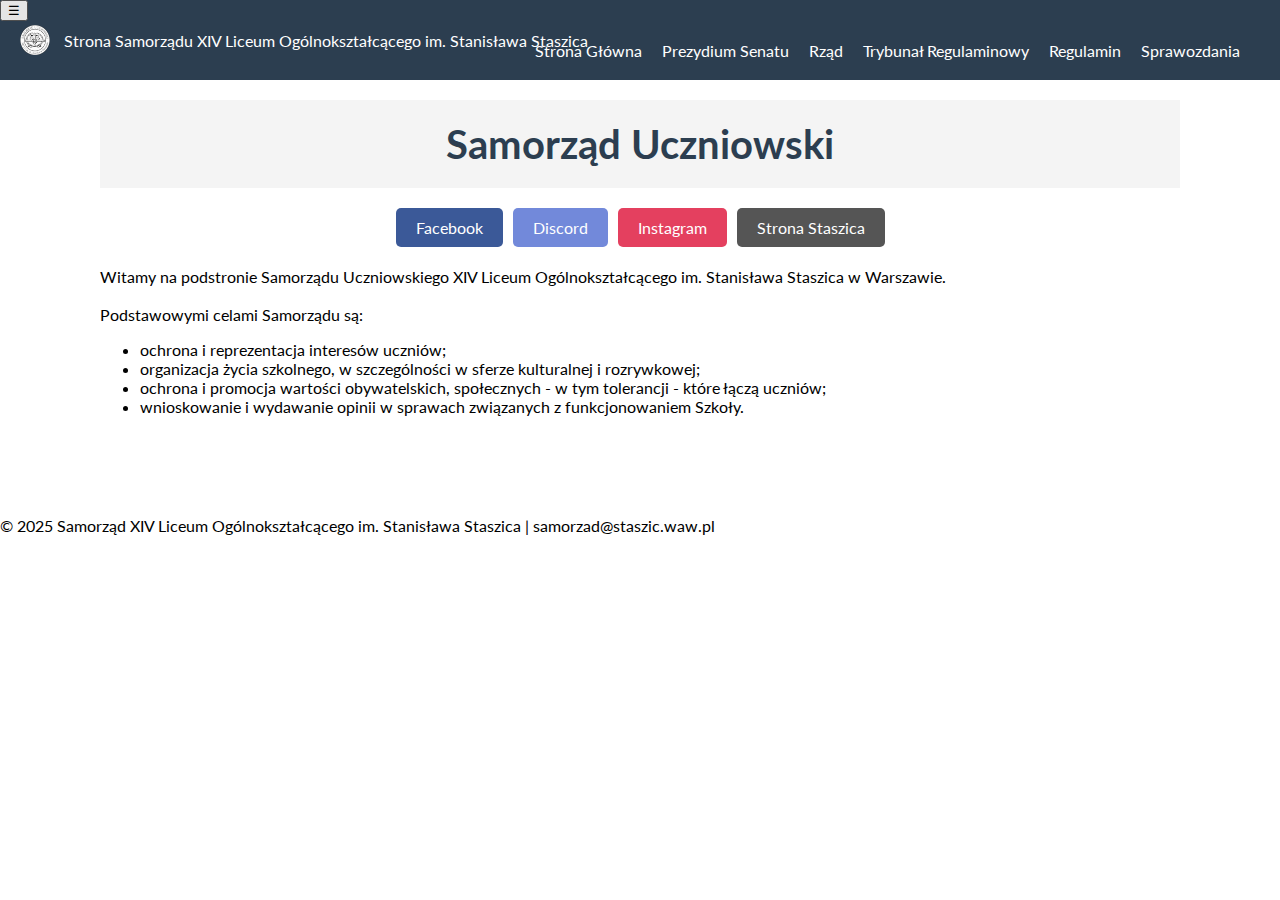
<file: index.html>
<html>

<head>
    <title>Strona Samorządu</title>
    <meta charset="utf-8">
    <link rel="stylesheet" href="style.css">
    <link rel="shortcut icon" href="logostaszic.png">
    <link rel="stylesheet" href="style.css">
</head>

<body>
    <nav class="navbar">
        <div class="navbar-logo">
            <img src="logostaszic.png" alt="Logo" class="logo-image">
            <span class="navbar-title">Strona Samorządu XIV Liceum Ogólnokształcącego im. Stanisława Staszica</span>
        </div>
        <!-- Dodany przycisk menu dla mobilnych urządzeń -->
        <button class="menu-toggle"
            onclick="document.querySelector('.navbar-menu').classList.toggle('active')">☰</button>
        <ul class="navbar-menu">
            <li><a href="index.html" class="navbar-link">Strona Główna</a></li>
            <li><a href="senat.html" class="navbar-link">Prezydium Senatu</a></li>
            <li><a href="rzad.html" class="navbar-link">Rząd</a></li>
            <li><a href="trybunalregulaminowy.html" class="navbar-link">Trybunał Regulaminowy</a></li>
            <li><a href="Regulamin.html" class="navbar-link">Regulamin</a></li>
            <li class="dropdown">
                <a href="#" class="navbar-link">Sprawozdania</a>
                <ul class="dropdown-menu">
                    <li><a href="sprawozdaniasenatu.html" class="dropdown-link">Sprawozdania Senatu</a></li>
                    <li><a href="sprawozdaniarzadu.html" class="dropdown-link">Sprawozdania Rządu</a></li>
                    <li><a href="sprawozdaniatrybunalow.html" class="dropdown-link">Sprawozdania Trubunałów</a></li>
                </ul>
            </li>
        </ul>
    </nav>
    <section class="main">
        <header class="page-header" style="text-align: center; padding: 20px 0; background-color: #f4f4f4;">
            <h1 style="margin: 0; font-size: 2.5em;">Samorząd Uczniowski</h1>
        </header>
        <div class="social-buttons"
            style="display: flex; justify-content: center; align-items: center; gap: 10px; margin: 20px 0;">
            <a href="https://www.facebook.com/samorzad.staszic" class="btn"
                style="padding: 10px 20px; background-color: #3b5998; color: white; text-decoration: none; border-radius: 5px;">Facebook</a>
            <a href="https://discord.gg/B74aeKbGdp" class="btn"
                style="padding: 10px 20px; background-color: #7289da; color: white; text-decoration: none; border-radius: 5px;">Discord</a>
            <a href="https://www.instagram.com/staszic.samorzad/" class="btn"
                style="padding: 10px 20px; background-color: #E4405F; color: white; text-decoration: none; border-radius: 5px;">Instagram</a>
            <a href="https://staszic.waw.pl/" class="btn"
                style="padding: 10px 20px; background-color: #555555; color: white; text-decoration: none; border-radius: 5px;">Strona
                Staszica</a>
        </div>
        <article>

            Witamy na podstronie Samorządu Uczniowskiego XIV Liceum Ogólnokształcącego im. Stanisława Staszica w
            Warszawie.
            <br><br>
            Podstawowymi celami Samorządu są:
            <ul>
                <li> ochrona i reprezentacja interesów uczniów; </li>
                <li> organizacja życia szkolnego, w szczególności w sferze kulturalnej i rozrywkowej; </li>
                <li> ochrona i promocja wartości obywatelskich, społecznych - w tym tolerancji - które łączą uczniów;
                </li>
                <li> wnioskowanie i wydawanie opinii w sprawach związanych z funkcjonowaniem Szkoły. </li>
            </ul>
        </article>
    </section>
    <footer class="footer">
        © 2025 Samorząd XIV Liceum Ogólnokształcącego im. Stanisława Staszica | samorzad@staszic.waw.pl
    </footer>
    <script>
        // Rozwijanie menu dropdown na urządzeniach mobilnych
        document.addEventListener('DOMContentLoaded', function () {
            if (window.innerWidth <= 600) {
                document.querySelectorAll('.dropdown > a.navbar-link').forEach(function (el) {
                    el.addEventListener('click', function (e) {
                        e.preventDefault();
                        this.nextElementSibling.classList.toggle('active-dropdown');
                    });
                });
            }
        });
    </script>
</body>

</html>
</file>
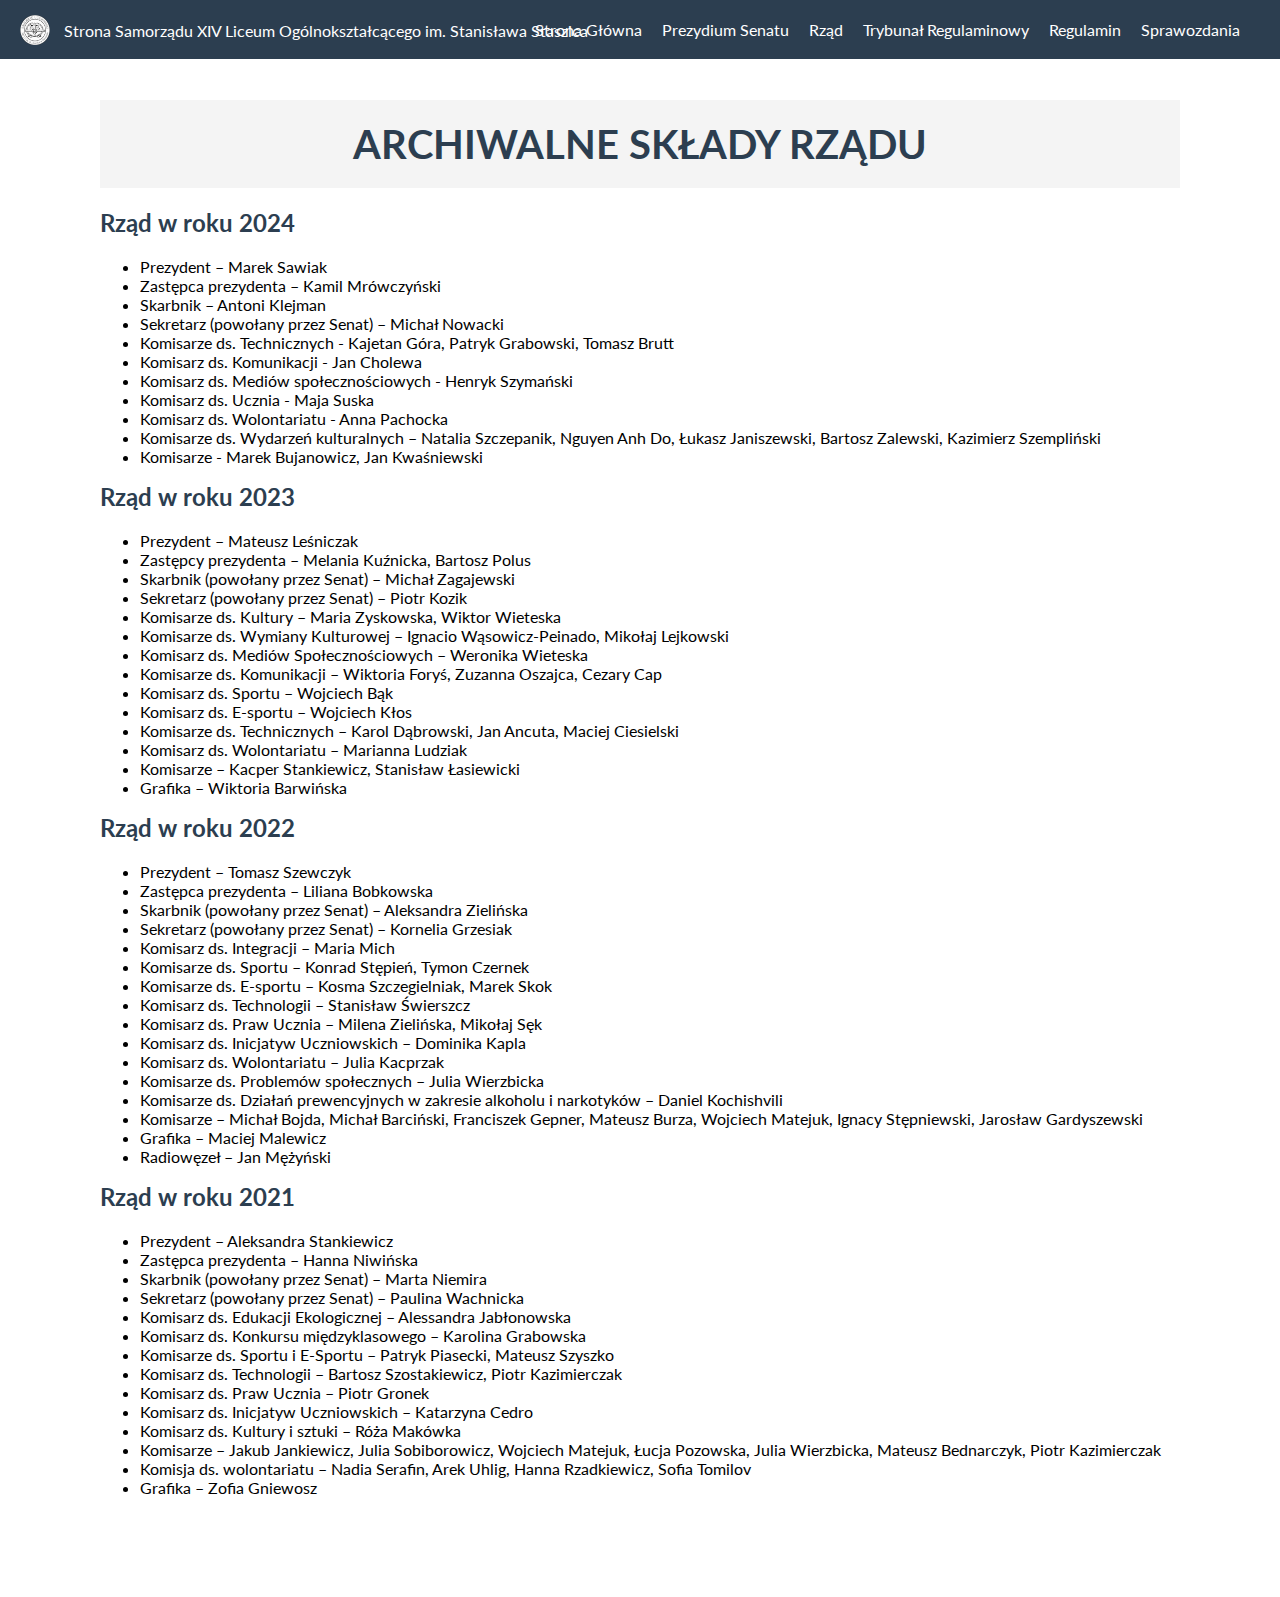
<file: archiwalnyrzad.html>
<html>

<head>
    <title>Skład Rządu</title>
    <link rel="stylesheet" href="style.css">
    <link rel="shortcut icon" href="logostaszic.png">
    <link rel="stylesheet" href="style.css">
</head>

<body>
    <nav class="navbar">
        <div class="navbar-logo">
            <img src="logostaszic.png" alt="Logo" class="logo-image">
            <span class="navbar-title">Strona Samorządu XIV Liceum Ogólnokształcącego im. Stanisława Staszica</span>
        </div>
        <ul class="navbar-menu">
            <li><a href="index.html" class="navbar-link">Strona Główna</a></li>
            <li><a href="senat.html" class="navbar-link">Prezydium Senatu</a></li>
            <li><a href="rzad.html" class="navbar-link">Rząd</a></li>
            <li><a href="trybunalregulaminowy.html" class="navbar-link">Trybunał Regulaminowy</a></li>
            <li><a href="Regulamin.html" class="navbar-link">Regulamin</a></li>
            <li class="dropdown" onmouseover="this.querySelector('ul').style.display='block'"
                onmouseout="this.querySelector('ul').style.display='none'">
                <a href="#" class="navbar-link">Sprawozdania</a>
                <ul class="dropdown-menu">
                    <li><a href="sprawozdaniasenatu.html" class="dropdown-link">Sprawozdania Senatu</a></li>
                    <li><a href="sprawozdaniarzadu.html" class="dropdown-link">Sprawozdania Rządu</a></li>
                    <li><a href="sprawozdaniatrybunalow.html" class="dropdown-link">Sprawozdania Trubunałów</a></li>
                </ul>
            </li>
        </ul>
    </nav>
    <section class="main">
        <header class="page-header" style="text-align: center; padding: 20px 0; background-color: #f4f4f4;">
            <h1 style="margin: 0; font-size: 2.5em;">ARCHIWALNE SKŁADY RZĄDU</h1>
        </header>
        <article>
            <h1>Rząd w roku 2024</h1>
            <ul>
                <li>Prezydent – Marek Sawiak</li>
                <li>Zastępca prezydenta – Kamil Mrówczyński</li>
                <li>Skarbnik – Antoni Klejman</li>
                <li>Sekretarz (powołany przez Senat) – Michał Nowacki</li>
                <li>Komisarze ds. Technicznych - Kajetan Góra, Patryk Grabowski, Tomasz Brutt</li>
                <li>Komisarz ds. Komunikacji - Jan Cholewa</li>
                <li>Komisarz ds. Mediów społecznościowych - Henryk Szymański</li>
                <li>Komisarz ds. Ucznia - Maja Suska</li>
                <li>Komisarz ds. Wolontariatu - Anna Pachocka</li>
                <li>Komisarze ds. Wydarzeń kulturalnych – Natalia Szczepanik, Nguyen Anh Do, Łukasz Janiszewski,
                    Bartosz
                    Zalewski, Kazimierz Szempliński</li>
                <li>Komisarze - Marek Bujanowicz, Jan Kwaśniewski</li>
            </ul>
        </article>
        <article>
            <h1>Rząd w roku 2023</h1>
            <ul>
                <li>Prezydent – Mateusz Leśniczak</li>
                <li>Zastępcy prezydenta – Melania Kuźnicka, Bartosz Polus</li>
                <li>Skarbnik (powołany przez Senat) – Michał Zagajewski</li>
                <li>Sekretarz (powołany przez Senat) – Piotr Kozik</li>
                <li>Komisarze ds. Kultury – Maria Zyskowska, Wiktor Wieteska</li>
                <li>Komisarze ds. Wymiany Kulturowej – Ignacio Wąsowicz-Peinado, Mikołaj Lejkowski</li>
                <li>Komisarz ds. Mediów Społecznościowych – Weronika Wieteska</li>
                <li>Komisarze ds. Komunikacji – Wiktoria Foryś, Zuzanna Oszajca, Cezary Cap</li>
                <li>Komisarz ds. Sportu – Wojciech Bąk</li>
                <li>Komisarz ds. E-sportu – Wojciech Kłos</li>
                <li>Komisarze ds. Technicznych – Karol Dąbrowski, Jan Ancuta, Maciej Ciesielski</li>
                <li>Komisarz ds. Wolontariatu – Marianna Ludziak</li>
                <li>Komisarze – Kacper Stankiewicz, Stanisław Łasiewicki</li>
                <li>Grafika – Wiktoria Barwińska</li>
            </ul>
        </article>
        <article>
            <h1>Rząd w roku 2022</h1>
            <ul>
                <li>Prezydent – Tomasz Szewczyk</li>
                <li>Zastępca prezydenta – Liliana Bobkowska</li>
                <li>Skarbnik (powołany przez Senat) – Aleksandra Zielińska</li>
                <li>Sekretarz (powołany przez Senat) – Kornelia Grzesiak</li>
                <li>Komisarz ds. Integracji – Maria Mich</li>
                <li>Komisarze ds. Sportu – Konrad Stępień, Tymon Czernek</li>
                <li>Komisarze ds. E-sportu – Kosma Szczegielniak, Marek Skok</li>
                <li>Komisarz ds. Technologii – Stanisław Świerszcz</li>
                <li>Komisarz ds. Praw Ucznia – Milena Zielińska, Mikołaj Sęk</li>
                <li>Komisarz ds. Inicjatyw Uczniowskich – Dominika Kapla</li>
                <li>Komisarz ds. Wolontariatu – Julia Kacprzak</li>
                <li>Komisarze ds. Problemów społecznych – Julia Wierzbicka</li>
                <li>Komisarze ds. Działań prewencyjnych w zakresie alkoholu i narkotyków – Daniel Kochishvili</li>
                <li>Komisarze – Michał Bojda, Michał Barciński, Franciszek Gepner, Mateusz Burza, Wojciech Matejuk,
                    Ignacy Stępniewski, Jarosław Gardyszewski</li>
                <li>Grafika – Maciej Malewicz</li>
                <li>Radiowęzeł – Jan Mężyński</li>
            </ul>
        </article>
        <article>
            <h1>Rząd w roku 2021</h1>
            <ul>
                <li>Prezydent – Aleksandra Stankiewicz</li>
                <li>Zastępca prezydenta – Hanna Niwińska</li>
                <li>Skarbnik (powołany przez Senat) – Marta Niemira</li>
                <li>Sekretarz (powołany przez Senat) – Paulina Wachnicka</li>
                <li>Komisarz ds. Edukacji Ekologicznej – Alessandra Jabłonowska</li>
                <li>Komisarz ds. Konkursu międzyklasowego – Karolina Grabowska</li>
                <li>Komisarze ds. Sportu i E-Sportu – Patryk Piasecki, Mateusz Szyszko</li>
                <li>Komisarz ds. Technologii – Bartosz Szostakiewicz, Piotr Kazimierczak</li>
                <li>Komisarz ds. Praw Ucznia – Piotr Gronek</li>
                <li>Komisarz ds. Inicjatyw Uczniowskich – Katarzyna Cedro</li>
                <li>Komisarz ds. Kultury i sztuki – Róża Makówka</li>
                <li>Komisarze – Jakub Jankiewicz, Julia Sobiborowicz, Wojciech Matejuk, Łucja Pozowska, Julia
                    Wierzbicka, Mateusz Bednarczyk, Piotr Kazimierczak</li>
                <li>Komisja ds. wolontariatu – Nadia Serafin, Arek Uhlig, Hanna Rzadkiewicz, Sofia Tomilov</li>
                <li>Grafika – Zofia Gniewosz</li>
            </ul>
        </article>
    </section>
</body>

</html>
</file>
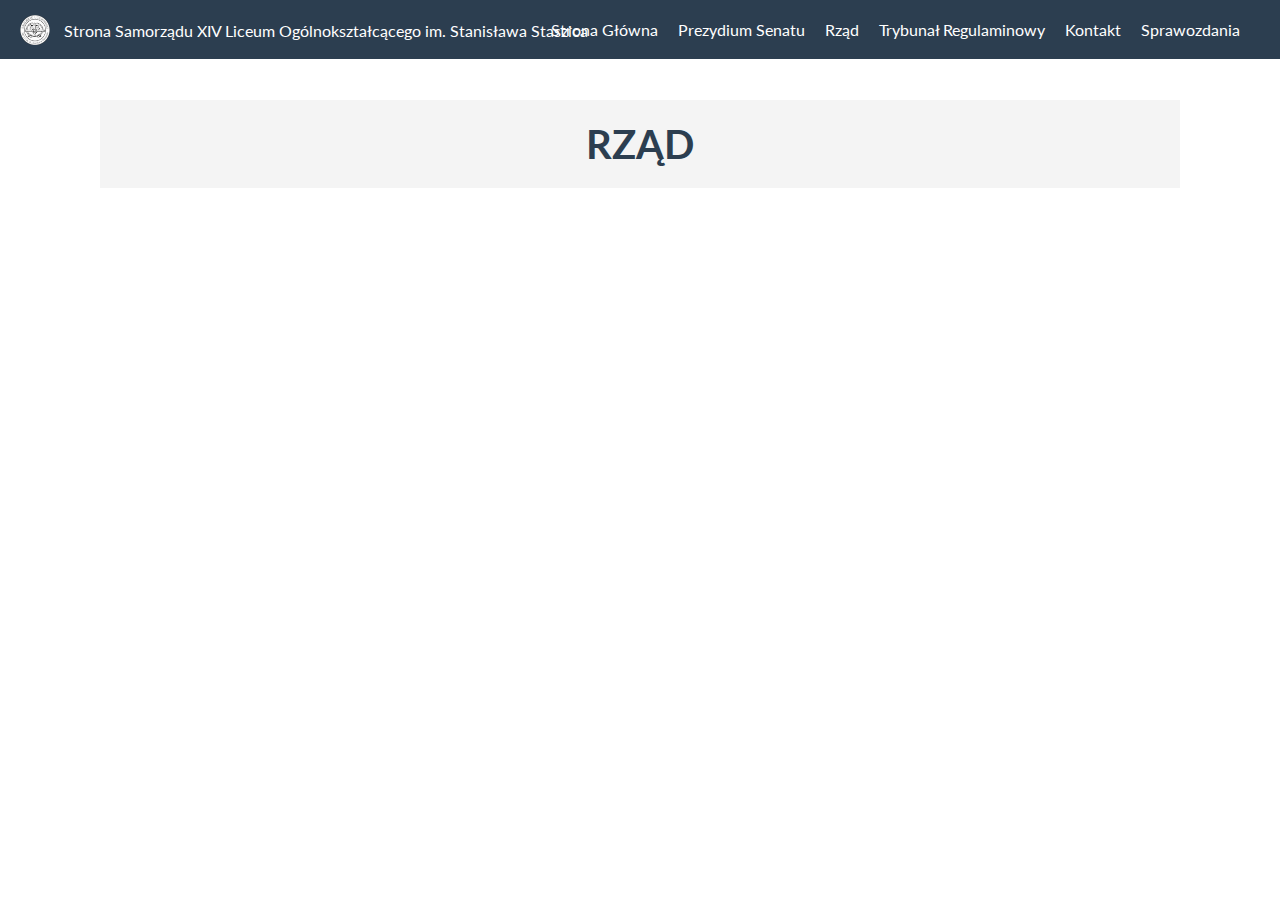
<file: kontakt.html>
<html>

<head>
    <title>Skład Rządu</title>
    <link rel="stylesheet" href="style.css">
    <link rel="shortcut icon" href="logostaszic.png">
    <link rel="stylesheet" href="style.css">
</head>

<body>
    <nav class="navbar">
        <div class="navbar-logo">
            <img src="logostaszic.png" alt="Logo" class="logo-image">
            <span class="navbar-title">Strona Samorządu XIV Liceum Ogólnokształcącego im. Stanisława Staszica</span>
        </div>
        <ul class="navbar-menu">
            <li><a href="index.html" class="navbar-link">Strona Główna</a></li>
            <li><a href="senat.html" class="navbar-link">Prezydium Senatu</a></li>
            <li><a href="rzad.html" class="navbar-link">Rząd</a></li>
            <li><a href="trybunalregulaminowy.html" class="navbar-link">Trybunał Regulaminowy</a></li>
            <li><a href="kontakt.html" class="navbar-link">Kontakt</a></li>
            <li class="dropdown" onmouseover="this.querySelector('ul').style.display='block'"
                onmouseout="this.querySelector('ul').style.display='none'">
                <a href="#" class="navbar-link">Sprawozdania</a>
                <ul class="dropdown-menu">
                    <li><a href="sprawozdaniasenatu.html" class="dropdown-link">Sprawozdania Senatu</a></li>
                    <li><a href="sprawozdaniarzadu.html" class="dropdown-link">Sprawozdania Rządu</a></li>
                    <li><a href="sprawozdaniatrybunalow.html" class="dropdown-link">Sprawozdania Trubunałów</a></li>
                </ul>
            </li>
        </ul>
    </nav>
    <section class="main">
        <header class="page-header" style="text-align: center; padding: 20px 0; background-color: #f4f4f4;">
            <h1 style="margin: 0; font-size: 2.5em;">RZĄD</h1>
        </header>
        <article>
    </section>
</body>

</html>
</file>
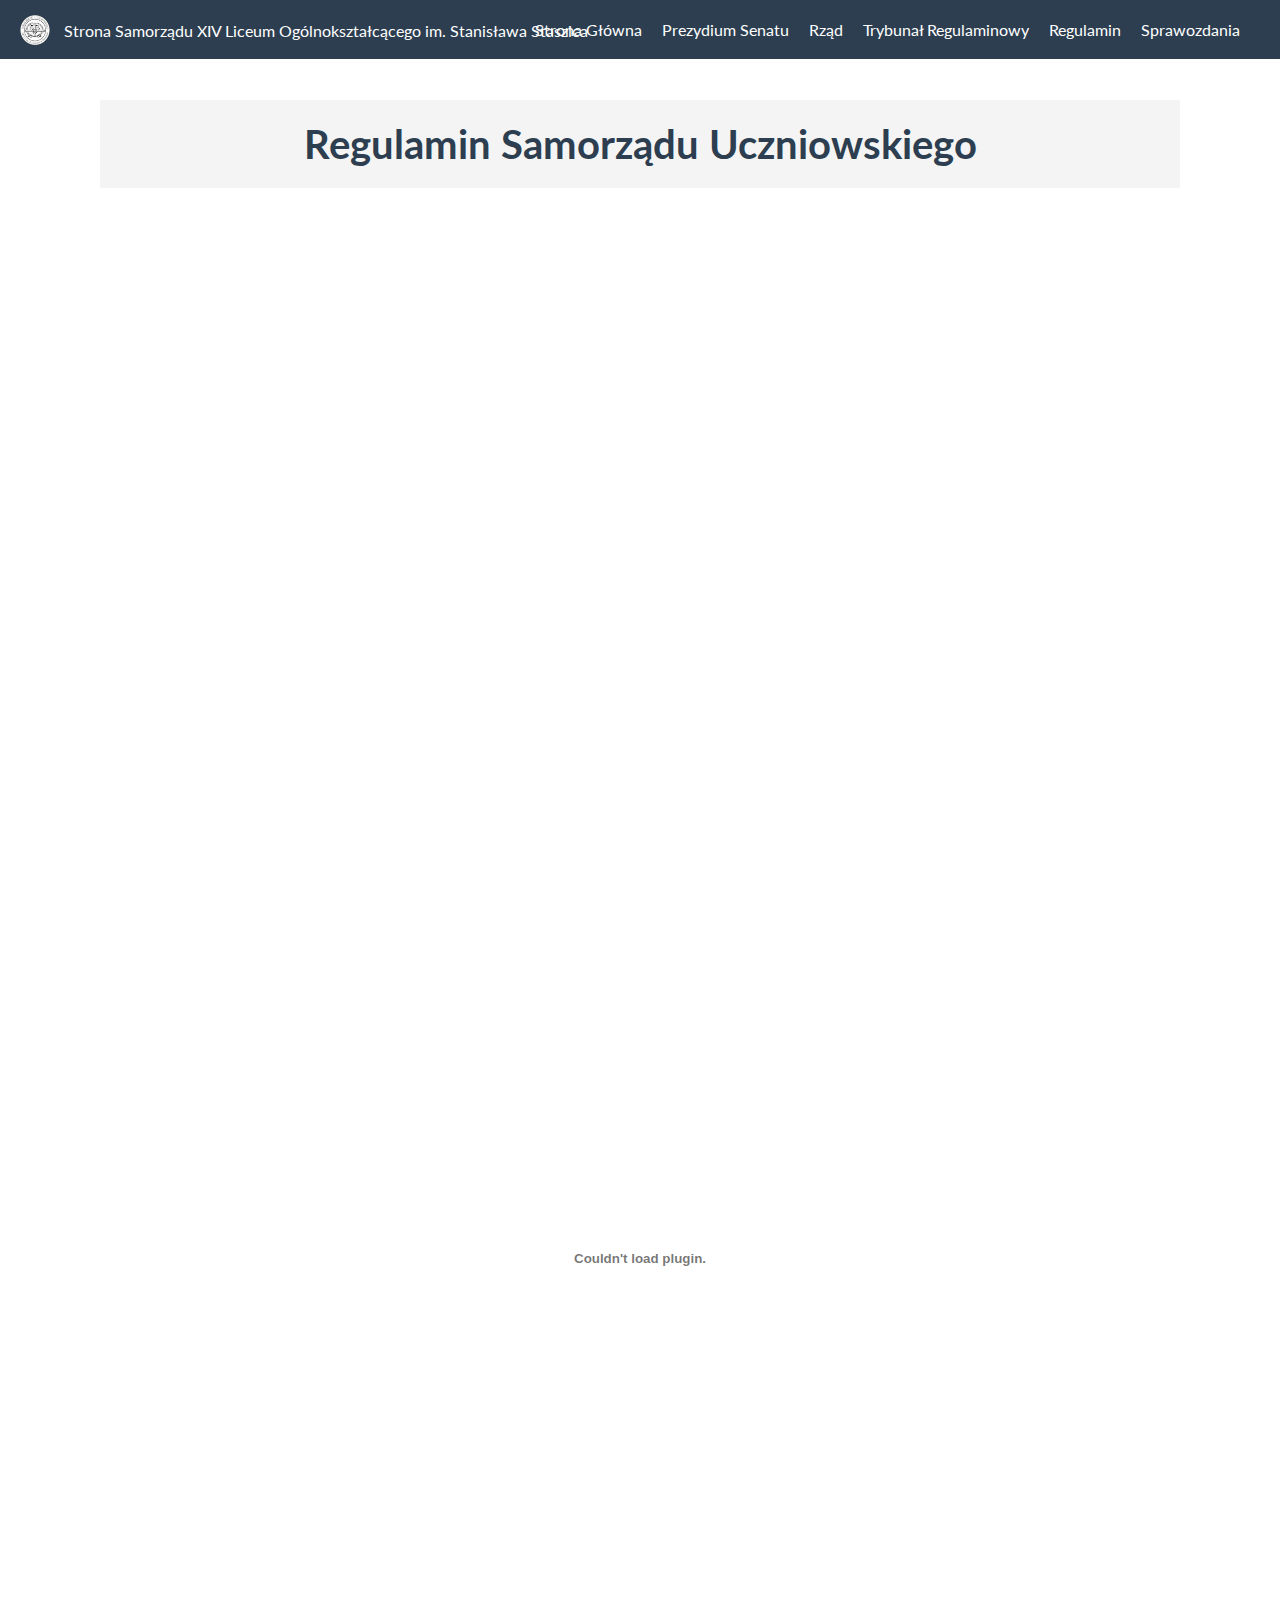
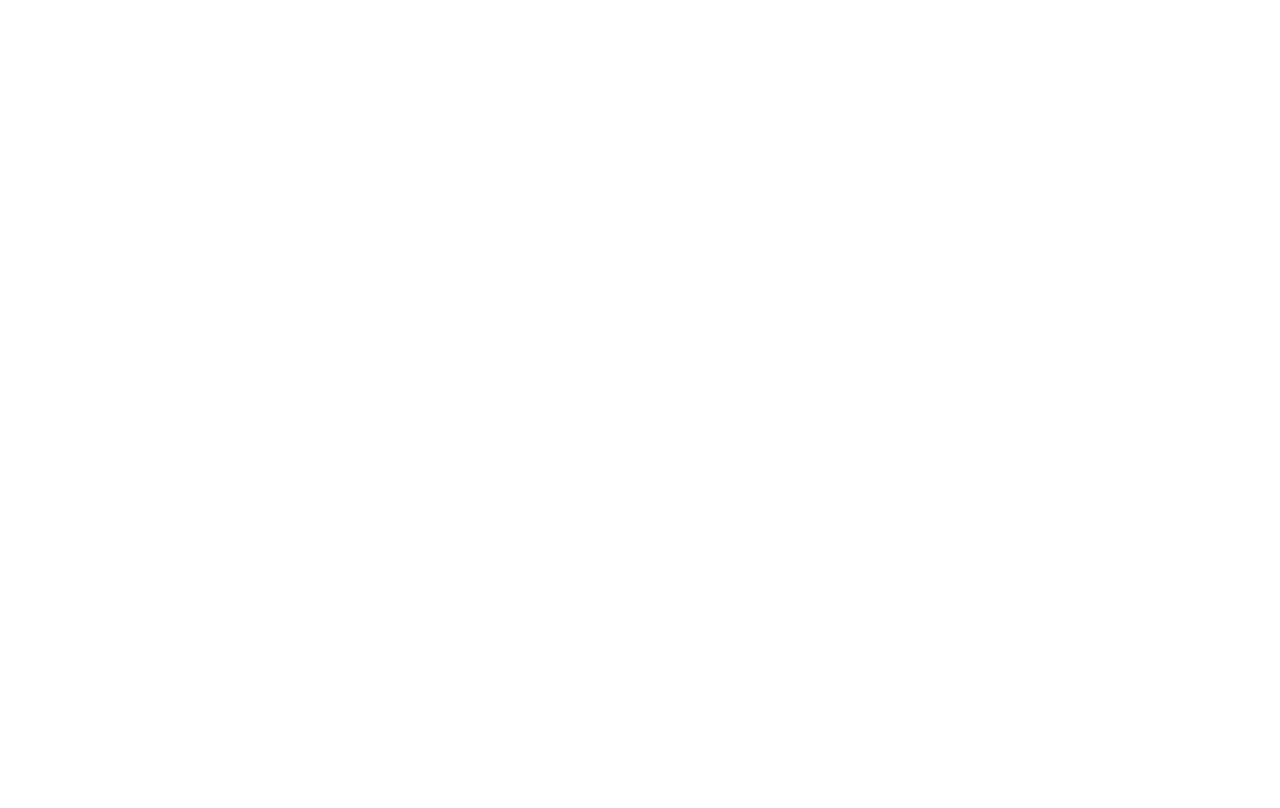
<file: regulamin.html>
<html>

<head>
    <title>Strona Samorządu</title>
    <link rel="stylesheet" href="style.css">
    <link rel="shortcut icon" href="logostaszic.png">
    <link rel="stylesheet" href="style.css">
</head>

<body>
    <nav class="navbar">
        <div class="navbar-logo">
            <img src="logostaszic.png" alt="Logo" class="logo-image">
            <span class="navbar-title">Strona Samorządu XIV Liceum Ogólnokształcącego im. Stanisława Staszica</span>
        </div>
        <ul class="navbar-menu">
            <li><a href="index.html" class="navbar-link">Strona Główna</a></li>
            <li><a href="senat.html" class="navbar-link">Prezydium Senatu</a></li>
            <li><a href="rzad.html" class="navbar-link">Rząd</a></li>
            <li><a href="trybunalregulaminowy.html" class="navbar-link">Trybunał Regulaminowy</a></li>
            <li><a href="regulamin.html" class="navbar-link">Regulamin</a></li>
            <li class="dropdown" onmouseover="this.querySelector('ul').style.display='block'"
                onmouseout="this.querySelector('ul').style.display='none'">
                <a href="#" class="navbar-link">Sprawozdania</a>
                <ul class="dropdown-menu">
                    <li><a href="sprawozdaniasenatu.html" class="dropdown-link">Sprawozdania Senatu</a></li>
                    <li><a href="sprawozdaniarzadu.html" class="dropdown-link">Sprawozdania Rządu</a></li>
                    <li><a href="sprawozdaniatrybunalow.html" class="dropdown-link">Sprawozdania Trubunałów</a></li>
                </ul>
            </li>
        </ul>
    </nav>
    <section class="main">
        <header class="page-header" style="text-align: center; padding: 20px 0; background-color: #f4f4f4;">
            <h1 style="margin: 0; font-size: 2.5em;"> Regulamin Samorządu Uczniowskiego</h1>
            </h1>
        </header>
        <article>
            <embed src="RegulaminSU.pdf" width="100%" height="2100px" />


        </article>

</body>

</html>
</file>
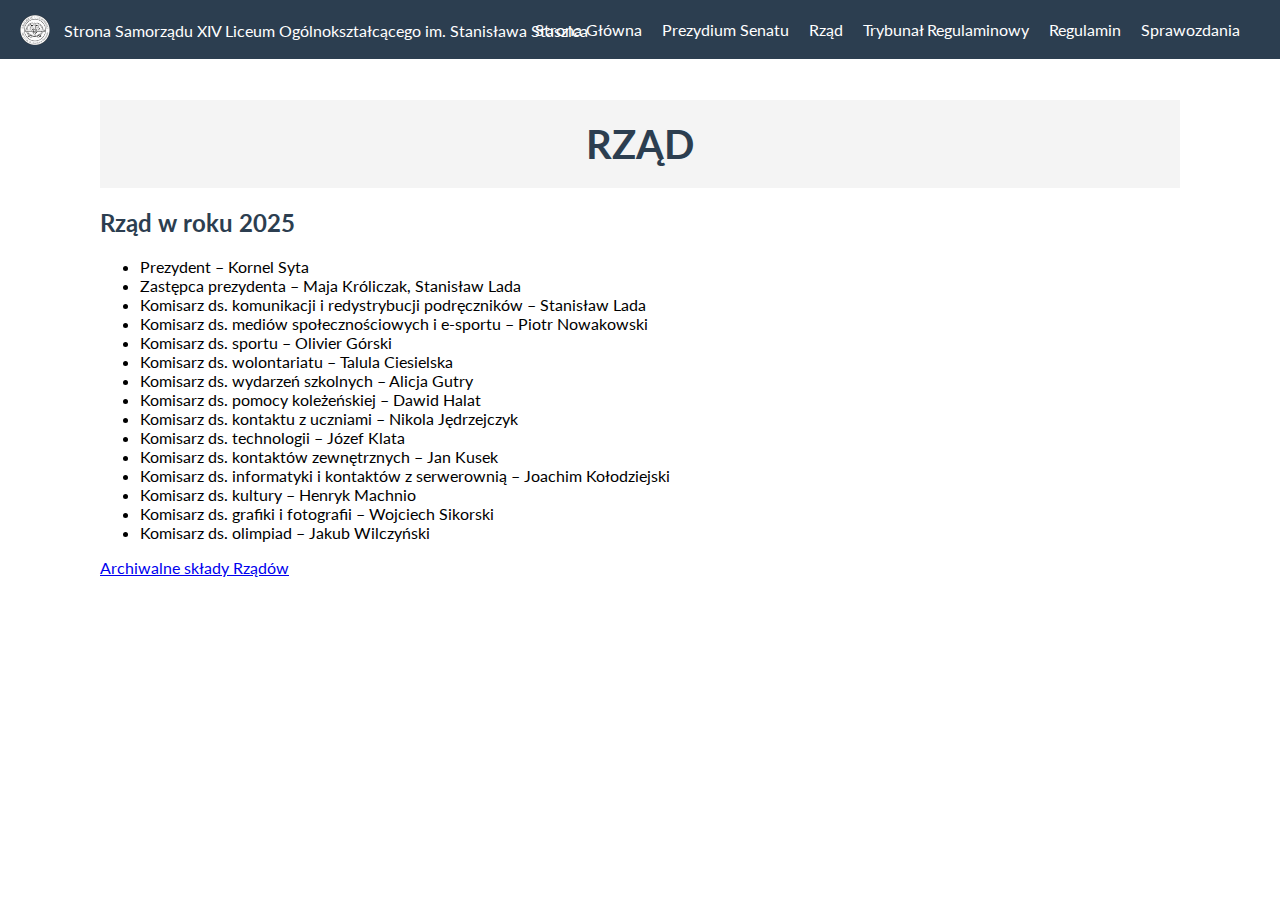
<file: rzad.html>
<html>

<head>
    <title>Skład Rządu</title>
    <link rel="stylesheet" href="style.css">
    <link rel="shortcut icon" href="logostaszic.png">
    <link rel="stylesheet" href="style.css">
</head>

<body>
    <nav class="navbar">
        <div class="navbar-logo">
            <img src="logostaszic.png" alt="Logo" class="logo-image">
            <span class="navbar-title">Strona Samorządu XIV Liceum Ogólnokształcącego im. Stanisława Staszica</span>
        </div>
        <ul class="navbar-menu">
            <li><a href="index.html" class="navbar-link">Strona Główna</a></li>
            <li><a href="senat.html" class="navbar-link">Prezydium Senatu</a></li>
            <li><a href="rzad.html" class="navbar-link">Rząd</a></li>
            <li><a href="trybunalregulaminowy.html" class="navbar-link">Trybunał Regulaminowy</a></li>
            <li><a href="Regulamin.html" class="navbar-link">Regulamin</a></li>
            <li class="dropdown" onmouseover="this.querySelector('ul').style.display='block'"
                onmouseout="this.querySelector('ul').style.display='none'">
                <a href="#" class="navbar-link">Sprawozdania</a>
                <ul class="dropdown-menu">
                    <li><a href="sprawozdaniasenatu.html" class="dropdown-link">Sprawozdania Senatu</a></li>
                    <li><a href="sprawozdaniarzadu.html" class="dropdown-link">Sprawozdania Rządu</a></li>
                    <li><a href="sprawozdaniatrybunalow.html" class="dropdown-link">Sprawozdania Trubunałów</a></li>
                </ul>
            </li>
        </ul>
    </nav>
    <section class="main">
        <header class="page-header" style="text-align: center; padding: 20px 0; background-color: #f4f4f4;">
            <h1 style="margin: 0; font-size: 2.5em;">RZĄD</h1>
        </header>
        <article>
            <h1>Rząd w roku 2025</h1>
            <ul>
                <li>Prezydent – Kornel Syta</li>
                <li>Zastępca prezydenta – Maja Króliczak, Stanisław Lada</li>
                <li>Komisarz ds. komunikacji i redystrybucji podręczników – Stanisław Lada</li>
                <li>Komisarz ds. mediów społecznościowych i e-sportu – Piotr Nowakowski</li>
                <li>Komisarz ds. sportu – Olivier Górski</li>
                <li>Komisarz ds. wolontariatu – Talula Ciesielska</li>
                <li>Komisarz ds. wydarzeń szkolnych – Alicja Gutry</li>
                <li>Komisarz ds. pomocy koleżeńskiej – Dawid Halat</li>
                <li>Komisarz ds. kontaktu z uczniami – Nikola Jędrzejczyk</li>
                <li>Komisarz ds. technologii – Józef Klata</li>
                <li>Komisarz ds. kontaktów zewnętrznych – Jan Kusek</li>
                <li>Komisarz ds. informatyki i kontaktów z serwerownią – Joachim Kołodziejski</li>
                <li>Komisarz ds. kultury – Henryk Machnio</li>
                <li>Komisarz ds. grafiki i fotografii – Wojciech Sikorski</li>
                <li>Komisarz ds. olimpiad – Jakub Wilczyński</li>
            </ul>
            <a href="archiwalnyrzad.html"> Archiwalne składy Rządów</a>
        </article>
    </section>
</body>

</html>
</file>
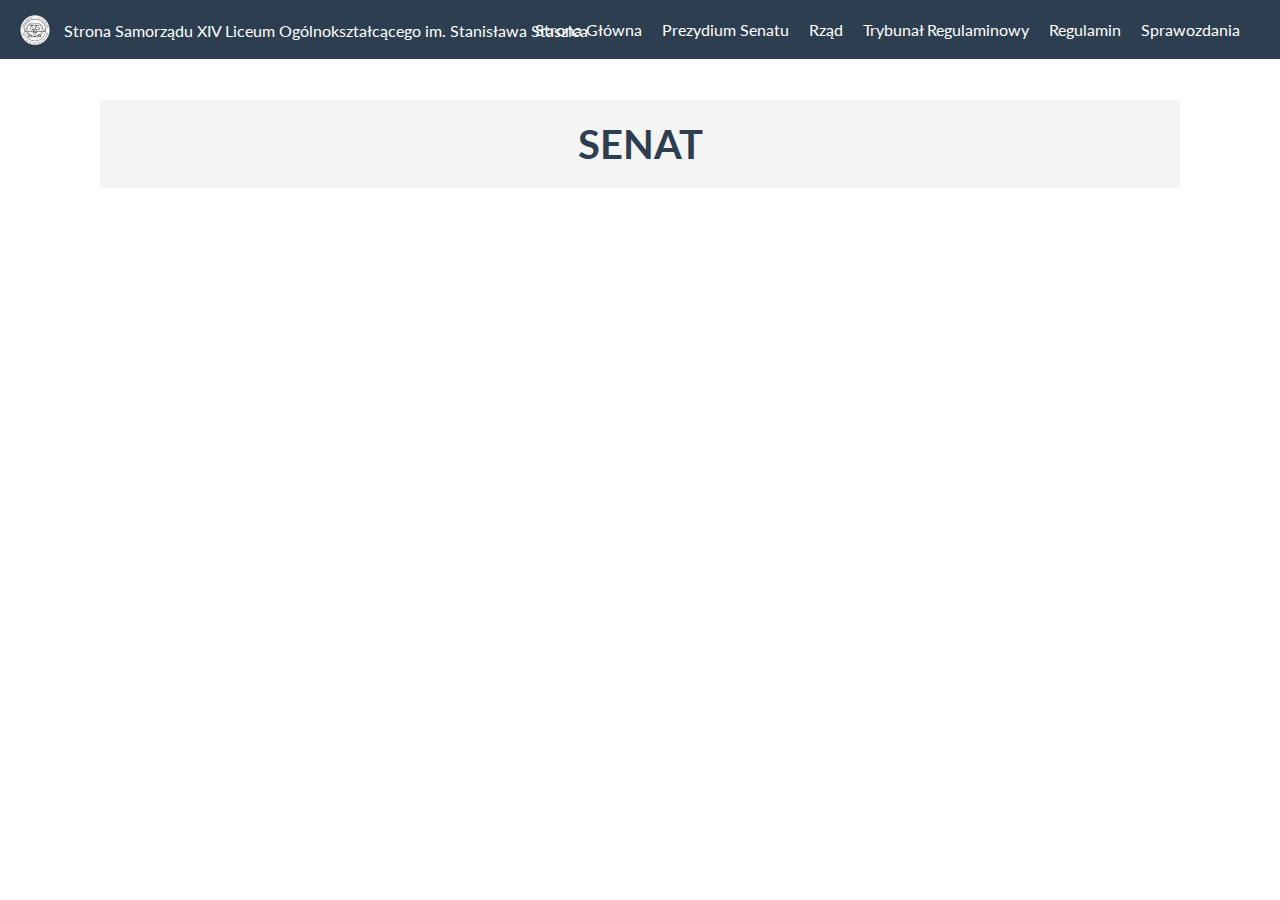
<file: senat.html>
<html>

<head>
    <title>Skład Rządu</title>
    <link rel="stylesheet" href="style.css">
    <link rel="shortcut icon" href="logostaszic.png">
    <link rel="stylesheet" href="style.css">
</head>

<body>
    <nav class="navbar">
        <div class="navbar-logo">
            <img src="logostaszic.png" alt="Logo" class="logo-image">
            <span class="navbar-title">Strona Samorządu XIV Liceum Ogólnokształcącego im. Stanisława Staszica</span>
        </div>
        <ul class="navbar-menu">
            <li><a href="index.html" class="navbar-link">Strona Główna</a></li>
            <li><a href="senat.html" class="navbar-link">Prezydium Senatu</a></li>
            <li><a href="rzad.html" class="navbar-link">Rząd</a></li>
            <li><a href="trybunalregulaminowy.html" class="navbar-link">Trybunał Regulaminowy</a></li>
            <li><a href="Regulamin.html" class="navbar-link">Regulamin</a></li>
            <li class="dropdown" onmouseover="this.querySelector('ul').style.display='block'"
                onmouseout="this.querySelector('ul').style.display='none'">
                <a href="#" class="navbar-link">Sprawozdania</a>
                <ul class="dropdown-menu">
                    <li><a href="sprawozdaniasenatu.html" class="dropdown-link">Sprawozdania Senatu</a></li>
                    <li><a href="sprawozdaniarzadu.html" class="dropdown-link">Sprawozdania Rządu</a></li>
                    <li><a href="sprawozdaniatrybunalow.html" class="dropdown-link">Sprawozdania Trubunałów</a></li>
                </ul>
            </li>
        </ul>
    </nav>
    <section class="main">
        <header class="page-header" style="text-align: center; padding: 20px 0; background-color: #f4f4f4;">
            <h1 style="margin: 0; font-size: 2.5em;">SENAT</h1>
        </header>
        <article>
    </section>
</body>

</html>
</file>
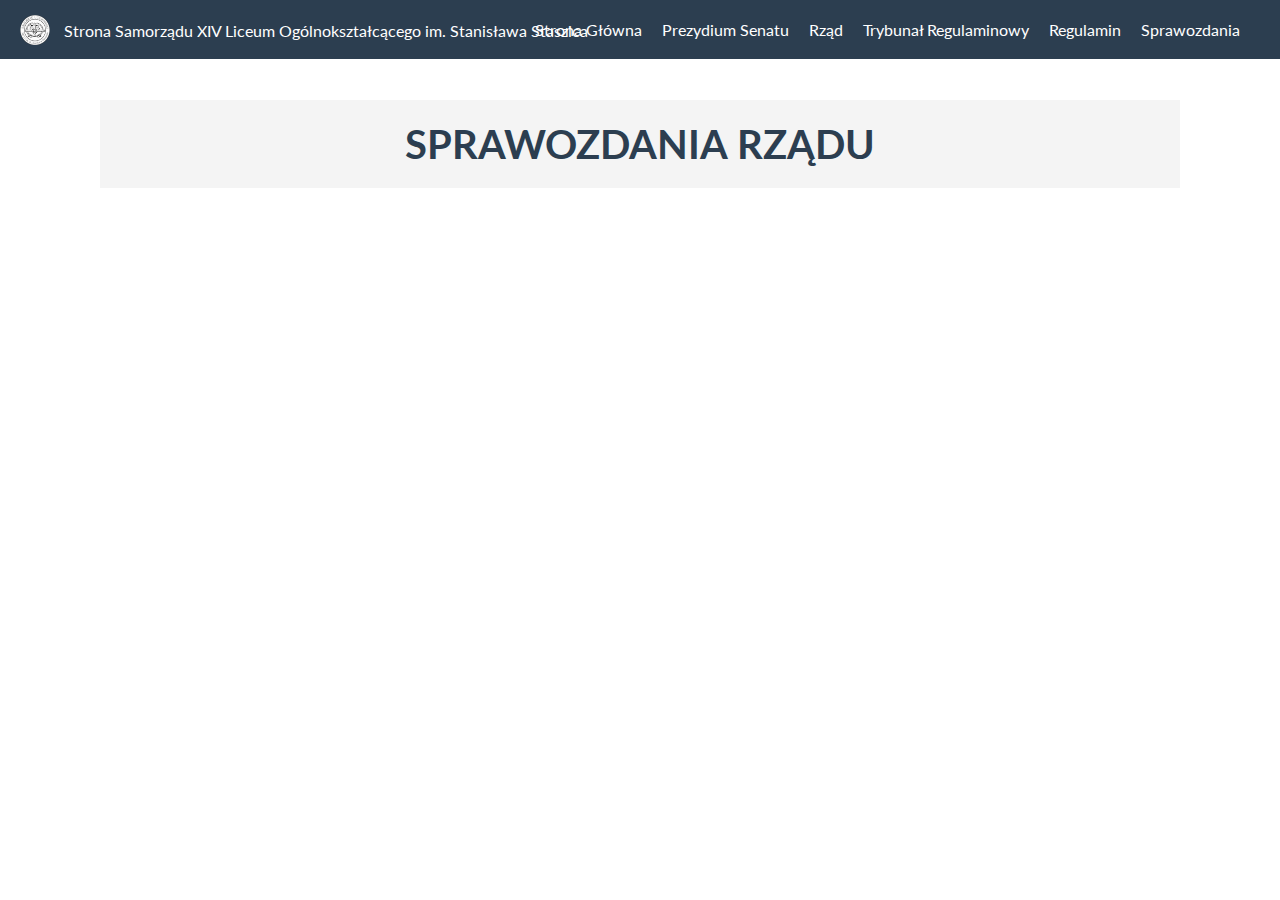
<file: sprawozdaniarzadu.html>
<html>

<head>
    <title>Skład Rządu</title>
    <link rel="stylesheet" href="style.css">
    <link rel="shortcut icon" href="logostaszic.png">
    <link rel="stylesheet" href="style.css">
</head>

<body>
    <nav class="navbar">
        <div class="navbar-logo">
            <img src="logostaszic.png" alt="Logo" class="logo-image">
            <span class="navbar-title">Strona Samorządu XIV Liceum Ogólnokształcącego im. Stanisława Staszica</span>
        </div>
        <ul class="navbar-menu">
            <li><a href="index.html" class="navbar-link">Strona Główna</a></li>
            <li><a href="senat.html" class="navbar-link">Prezydium Senatu</a></li>
            <li><a href="rzad.html" class="navbar-link">Rząd</a></li>
            <li><a href="trybunalregulaminowy.html" class="navbar-link">Trybunał Regulaminowy</a></li>
            <li><a href="Regulamin.html" class="navbar-link">Regulamin</a></li>
            <li class="dropdown" onmouseover="this.querySelector('ul').style.display='block'"
                onmouseout="this.querySelector('ul').style.display='none'">
                <a href="#" class="navbar-link">Sprawozdania</a>
                <ul class="dropdown-menu">
                    <li><a href="sprawozdaniasenatu.html" class="dropdown-link">Sprawozdania Senatu</a></li>
                    <li><a href="sprawozdaniarzadu.html" class="dropdown-link">Sprawozdania Rządu</a></li>
                    <li><a href="sprawozdaniatrybunalow.html" class="dropdown-link">Sprawozdania Trubunałów</a></li>
                </ul>
            </li>
        </ul>
    </nav>
    <section class="main">
        <header class="page-header" style="text-align: center; padding: 20px 0; background-color: #f4f4f4;">
            <h1 style="margin: 0; font-size: 2.5em;">SPRAWOZDANIA RZĄDU</h1>
        </header>
        <article>
    </section>
</body>

</html>
</file>
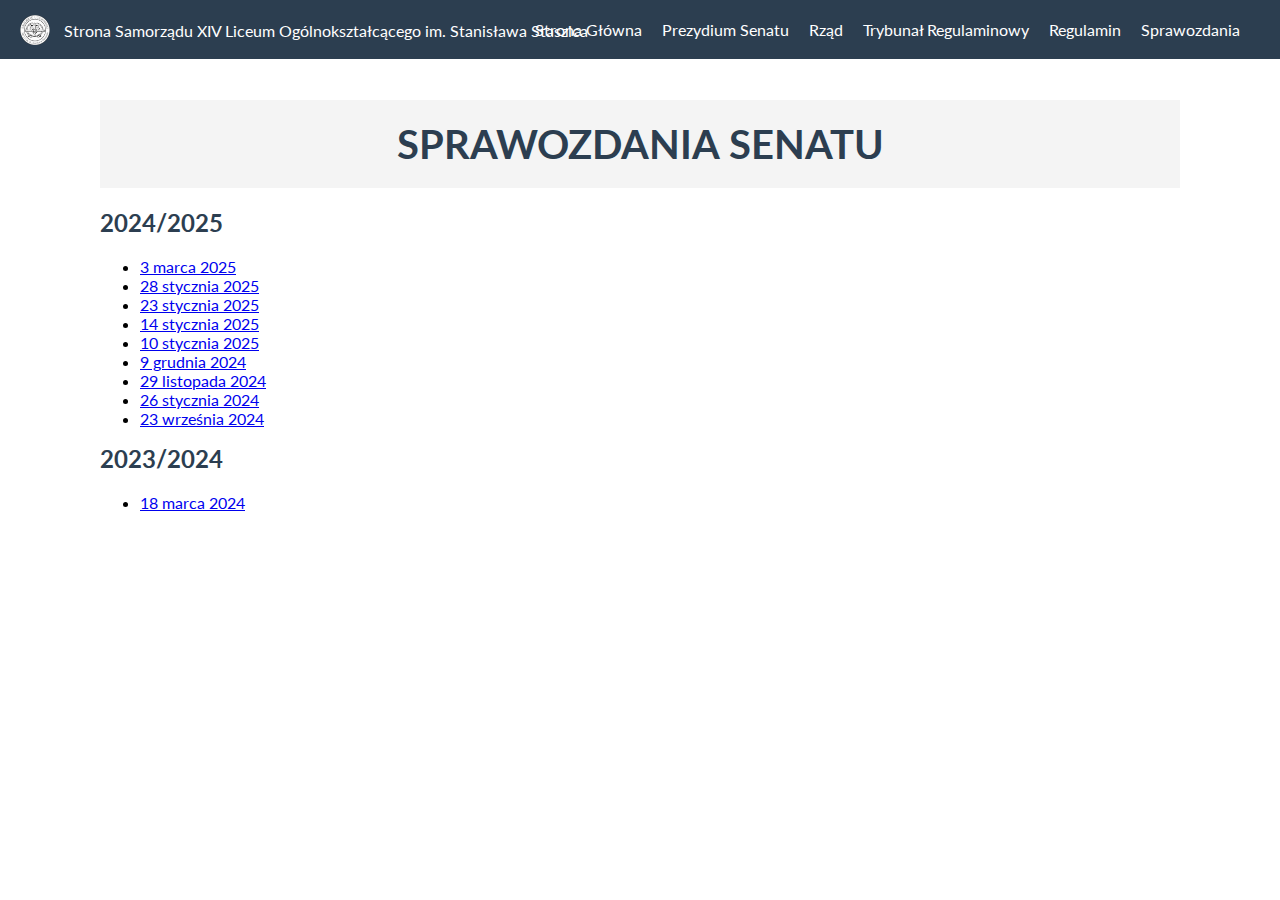
<file: sprawozdaniasenatu.html>
<html>

<head>
    <title>Skład Rządu</title>
    <link rel="stylesheet" href="style.css">
    <link rel="shortcut icon" href="logostaszic.png">
    <link rel="stylesheet" href="style.css">
</head>

<body>
    <nav class="navbar">
        <div class="navbar-logo">
            <img src="logostaszic.png" alt="Logo" class="logo-image">
            <span class="navbar-title">Strona Samorządu XIV Liceum Ogólnokształcącego im. Stanisława Staszica</span>
        </div>
        <ul class="navbar-menu">
            <li><a href="index.html" class="navbar-link">Strona Główna</a></li>
            <li><a href="senat.html" class="navbar-link">Prezydium Senatu</a></li>
            <li><a href="rzad.html" class="navbar-link">Rząd</a></li>
            <li><a href="trybunalregulaminowy.html" class="navbar-link">Trybunał Regulaminowy</a></li>
            <li><a href="Regulamin.html" class="navbar-link">Regulamin</a></li>
            <li class="dropdown" onmouseover="this.querySelector('ul').style.display='block'"
                onmouseout="this.querySelector('ul').style.display='none'">
                <a href="#" class="navbar-link">Sprawozdania</a>
                <ul class="dropdown-menu">
                    <li><a href="sprawozdaniasenatu.html" class="dropdown-link">Sprawozdania Senatu</a></li>
                    <li><a href="sprawozdaniarzadu.html" class="dropdown-link">Sprawozdania Rządu</a></li>
                    <li><a href="sprawozdaniatrybunalow.html" class="dropdown-link">Sprawozdania Trubunałów</a></li>
                </ul>
            </li>
        </ul>
    </nav>
    <section class="main">
        <header class="page-header" style="text-align: center; padding: 20px 0; background-color: #f4f4f4;">
            <h1 style="margin: 0; font-size: 2.5em;">SPRAWOZDANIA SENATU</h1>
        </header>
        <article>
            <h1>2024/2025</h1>
            <ul>
                <li><a href="./Sprawozdaniasenatu/2025-03-03.pdf">3 marca 2025</a></li>
                <li><a href="./Sprawozdaniasenatu/Sprawozdanie28stycznia.pdf">28 stycznia 2025</a></li>
                <li><a href="./Sprawozdaniasenatu/Sprawozdanie23stycznia.pdf">23 stycznia 2025</a></li>
                <li><a href="./Sprawozdaniasenatu/Sprawozdanie14.pdf">14 stycznia 2025</a></li>
                <li><a href="./Sprawozdaniasenatu/Sprawozdanie10.pdf">10 stycznia 2025</a></li>
                <li><a href="./Sprawozdaniasenatu/Samorząd_2._kopia.pdf">9 grudnia 2024</a></li>
                <li><a href="./Sprawozdaniasenatu/sprawozdanie29listopada.pdf">29 listopada 2024</a></li>
                <li><a href="./Sprawozdaniasenatu/sprawozdanie26listopada.pdf">26 stycznia 2024</a></li>
                <li><a href="./Sprawozdaniasenatu/Sprawozdanie23na9.pdf">23 września 2024</a></li>
            </ul>
            <h1>2023/2024</h1>
            <ul>
                <li><a href="./Sprawozdaniasenatu/Sprawozdanie_18_marca_2024.pdf">18 marca 2024</a></li>
            </ul>
        </article>
    </section>
</body>

</html>
</file>
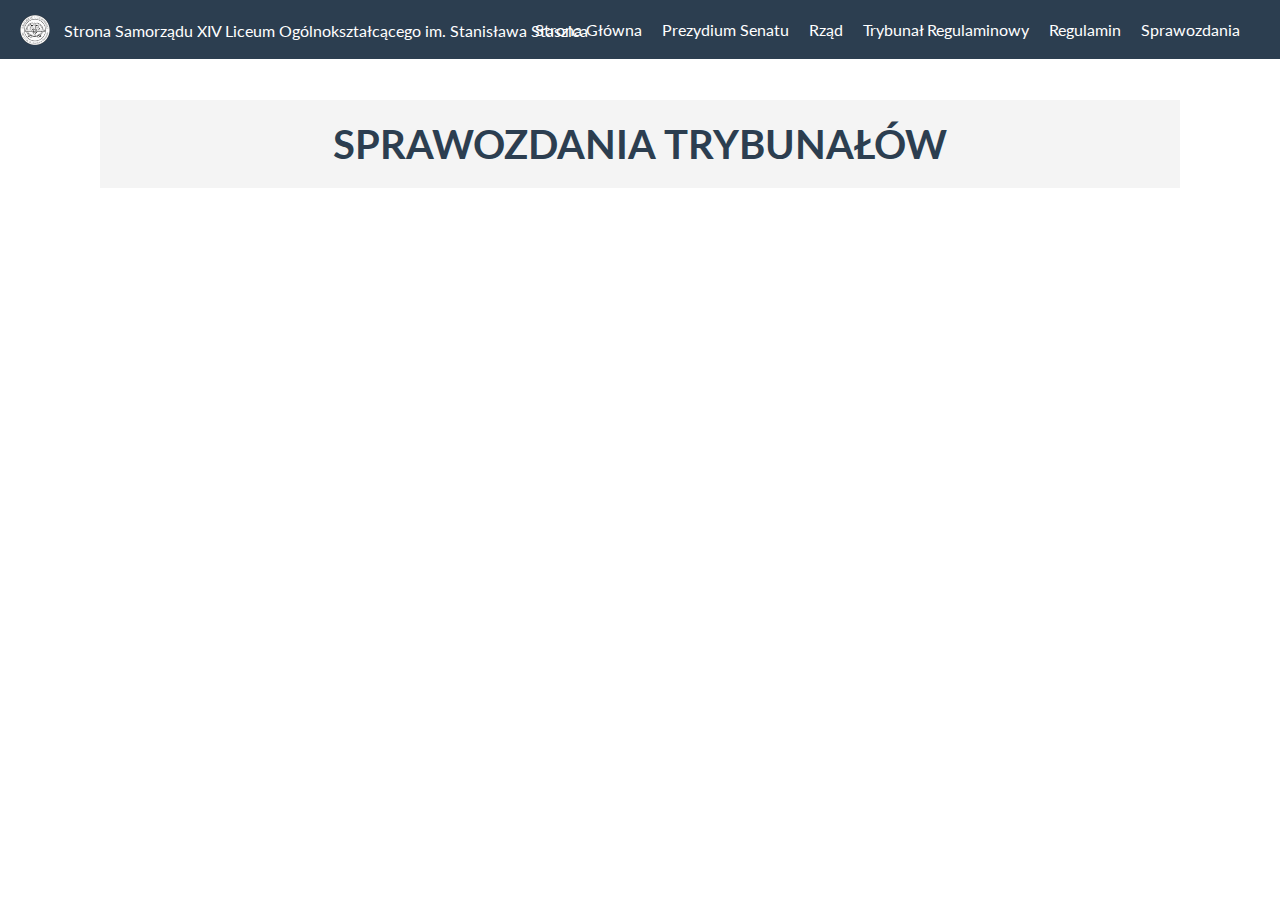
<file: sprawozdaniatrybunalow.html>
<html>

<head>
    <title>Skład Rządu</title>
    <link rel="stylesheet" href="style.css">
    <link rel="shortcut icon" href="logostaszic.png">
    <link rel="stylesheet" href="style.css">
</head>

<body>
    <nav class="navbar">
        <div class="navbar-logo">
            <img src="logostaszic.png" alt="Logo" class="logo-image">
            <span class="navbar-title">Strona Samorządu XIV Liceum Ogólnokształcącego im. Stanisława Staszica</span>
        </div>
        <ul class="navbar-menu">
            <li><a href="index.html" class="navbar-link">Strona Główna</a></li>
            <li><a href="senat.html" class="navbar-link">Prezydium Senatu</a></li>
            <li><a href="rzad.html" class="navbar-link">Rząd</a></li>
            <li><a href="trybunalregulaminowy.html" class="navbar-link">Trybunał Regulaminowy</a></li>
            <li><a href="Regulamin.html" class="navbar-link">Regulamin</a></li>
            <li class="dropdown" onmouseover="this.querySelector('ul').style.display='block'"
                onmouseout="this.querySelector('ul').style.display='none'">
                <a href="#" class="navbar-link">Sprawozdania</a>
                <ul class="dropdown-menu">
                    <li><a href="sprawozdaniasenatu.html" class="dropdown-link">Sprawozdania Senatu</a></li>
                    <li><a href="sprawozdaniarzadu.html" class="dropdown-link">Sprawozdania Rządu</a></li>
                    <li><a href="sprawozdaniatrybunalow.html" class="dropdown-link">Sprawozdania Trubunałów</a></li>
                </ul>
            </li>
        </ul>
    </nav>
    <section class="main">
        <header class="page-header" style="text-align: center; padding: 20px 0; background-color: #f4f4f4;">
            <h1 style="margin: 0; font-size: 2.5em;">SPRAWOZDANIA TRYBUNAŁÓW</h1>
        </header>
        <article>
    </section>
</body>

</html>
</file>
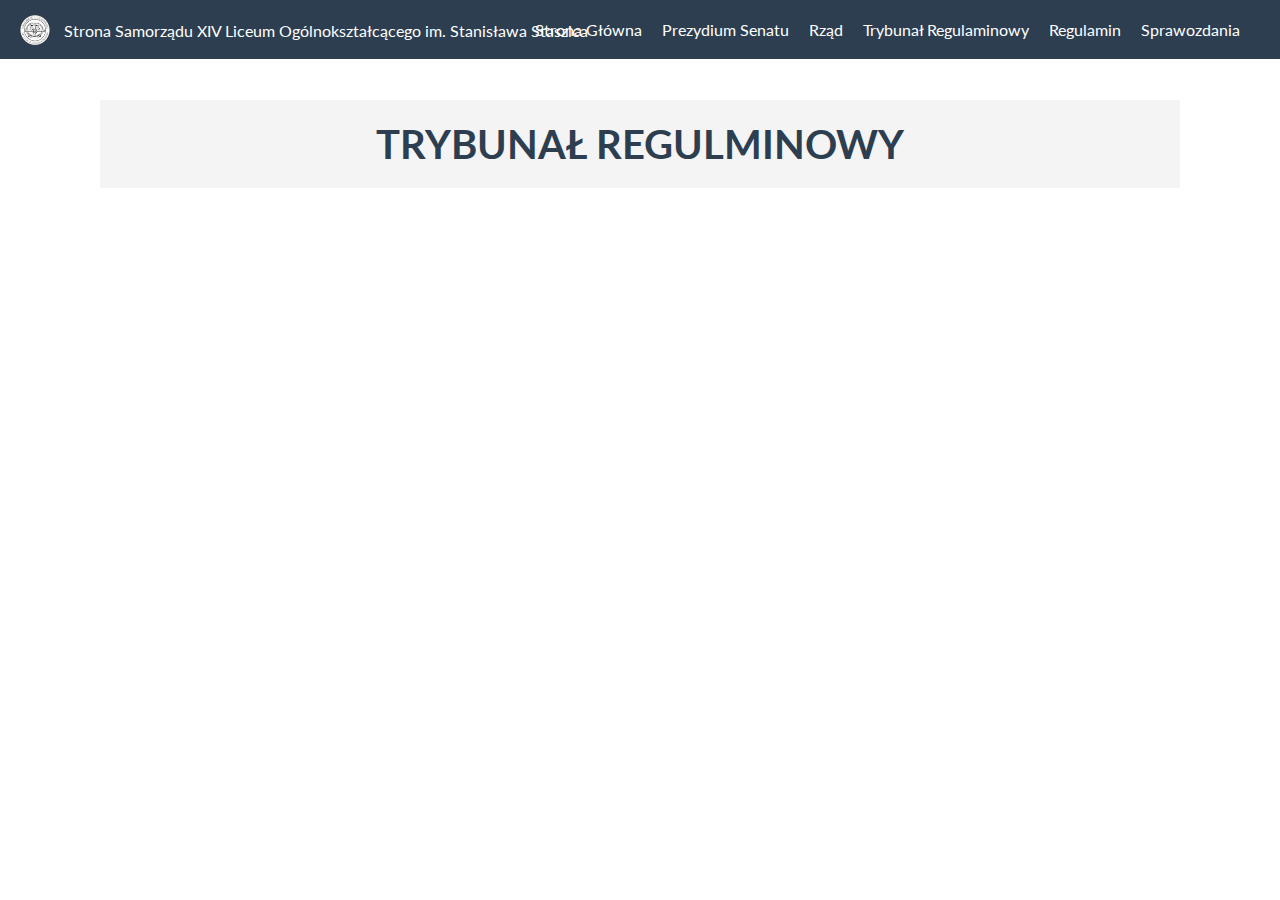
<file: trybunalregulaminowy.html>
<html>

<head>
    <title>Skład Rządu</title>
    <link rel="stylesheet" href="style.css">
    <link rel="shortcut icon" href="logostaszic.png">
    <link rel="stylesheet" href="style.css">
</head>

<body>
    <nav class="navbar">
        <div class="navbar-logo">
            <img src="logostaszic.png" alt="Logo" class="logo-image">
            <span class="navbar-title">Strona Samorządu XIV Liceum Ogólnokształcącego im. Stanisława Staszica</span>
        </div>
        <ul class="navbar-menu">
            <li><a href="index.html" class="navbar-link">Strona Główna</a></li>
            <li><a href="senat.html" class="navbar-link">Prezydium Senatu</a></li>
            <li><a href="rzad.html" class="navbar-link">Rząd</a></li>
            <li><a href="trybunalregulaminowy.html" class="navbar-link">Trybunał Regulaminowy</a></li>
            <li><a href="Regulamin.html" class="navbar-link">Regulamin</a></li>
            <li class="dropdown" onmouseover="this.querySelector('ul').style.display='block'"
                onmouseout="this.querySelector('ul').style.display='none'">
                <a href="#" class="navbar-link">Sprawozdania</a>
                <ul class="dropdown-menu">
                    <li><a href="sprawozdaniasenatu.html" class="dropdown-link">Sprawozdania Senatu</a></li>
                    <li><a href="sprawozdaniarzadu.html" class="dropdown-link">Sprawozdania Rządu</a></li>
                    <li><a href="sprawozdaniatrybunalow.html" class="dropdown-link">Sprawozdania Trubunałów</a></li>
                </ul>
            </li>
        </ul>
    </nav>
    <section class="main">
        <header class="page-header" style="text-align: center; padding: 20px 0; background-color: #f4f4f4;">
            <h1 style="margin: 0; font-size: 2.5em;">TRYBUNAŁ REGULMINOWY</h1>
        </header>
        <article>
    </section>
</body>

</html>
</file>
<file: style.css>
@import url('https://fonts.googleapis.com/css2?family=Lato&display=swap');

body {
    font-family: 'Lato', sans-serif;
    margin: 0;
    padding: 0;
}

.navbar {
    background-color: #2c3e50;
    position: fixed;
    top: 0;
    width: 100%;
    z-index: 1000;
}

.navbar-logo {
    color: #fff;
    position: absolute;
    left: 20px;
    top: 50%;
    transform: translateY(-50%);
    font-size: 16px;
}

.logo-image {
    vertical-align: middle;
    margin-right: 10px;
    height: 30px;
}

.navbar-title {
    vertical-align: middle;
}

.navbar-menu {
    margin: 0;
    padding: 20px;
    list-style: none;
    display: flex;
    justify-content: flex-end;
    align-items: center;
}

.navbar-link {
    color: #fff;
    text-decoration: none;
    margin-right: 20px;
}

.dropdown {
    position: relative;
}

.dropdown-menu {
    position: absolute;
    top: 100%;
    left: 0;
    background-color: #2c3e50;
    display: none;
    list-style: none;
    padding: 10px;
    margin: 0;
}

.dropdown-link {
    color: #fff;
    text-decoration: none;
    margin-bottom: 10px;
}

.dropdown-menu li {
    margin-bottom: 5px;
}

.dropdown-menu li:last-child {
    margin-bottom: 0;
}

/* Dodanie marginesów do głównej zawartości */
.main {
    margin: 100px;
}

.main h1 {
    font-size: 24px;
    margin-bottom: 20px;
    color: #2c3e50;
}

/* Dodano odstęp pod page-header */
.page-header {
    margin-bottom: 20px;
}

.navbar-link:hover {
    color: #81d4fa;
}
</file>
